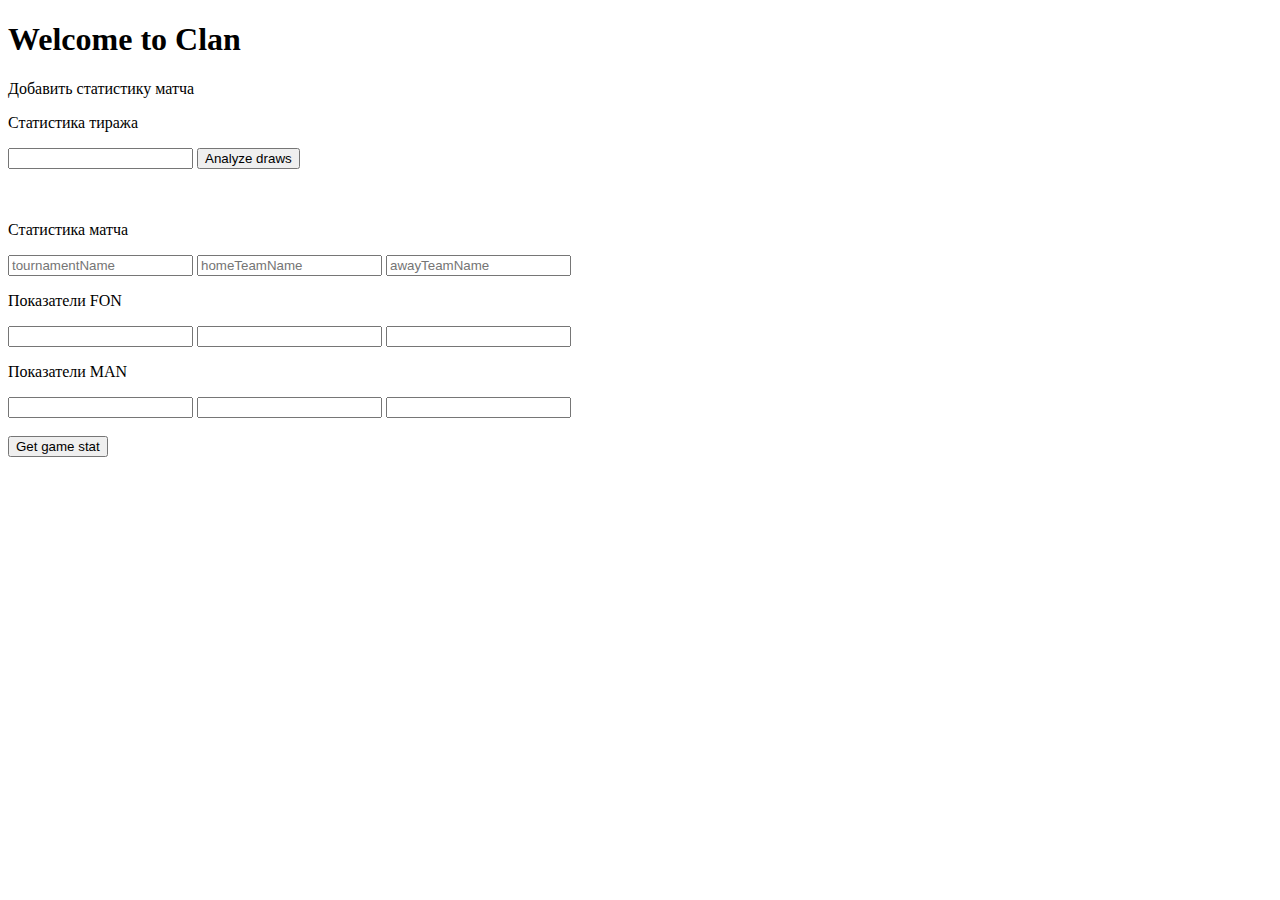
<file: src/main/resources/templates/index.html>
<!DOCTYPE html>
<html lang="en" xmlns:th="http://www.thymeleaf.org">
<head>
    <meta charset="UTF-8">
    <title>Main Page</title>
</head>
<body>
    <h1>Welcome to Clan</h1>

    <a th:href="@{/rowstat}">Добавить статистику матча</a>

    <p>Статистика тиража</p>
    <form action="#" th:action="@{/drawstat}" th:object="${data}" method="post">
        <input type="text" th:field="*{size}">
        <input type="submit" value="Analyze draws">
    </form>

    <br/>
    <br/>

    <p>Статистика матча</p>
    <form action="#" th:action="@{/gamestat}" th:object="${data}" method="post">
        <input type="text" th:field="*{tournamentName}" placeholder="tournamentName" th:size="40">
        <input type="text" th:field="*{homeTeamName}" placeholder="homeTeamName">
        <input type="text" th:field="*{awayTeamName}" placeholder="awayTeamName">
        <br/>
        <p>Показатели FON</p>
        <input type="text" th:field="*{fonHome}">
        <input type="text" th:field="*{fonDraw}">
        <input type="text" th:field="*{fonAway}">
        <br/>
        <p>Показатели MAN</p>
        <input type="text" th:field="*{manHome}">
        <input type="text" th:field="*{manDraw}">
        <input type="text" th:field="*{manAway}">
        <br/>
        <br/>
        <input type="submit" value="Get game stat">
    </form>
</body>
</html>
</file>
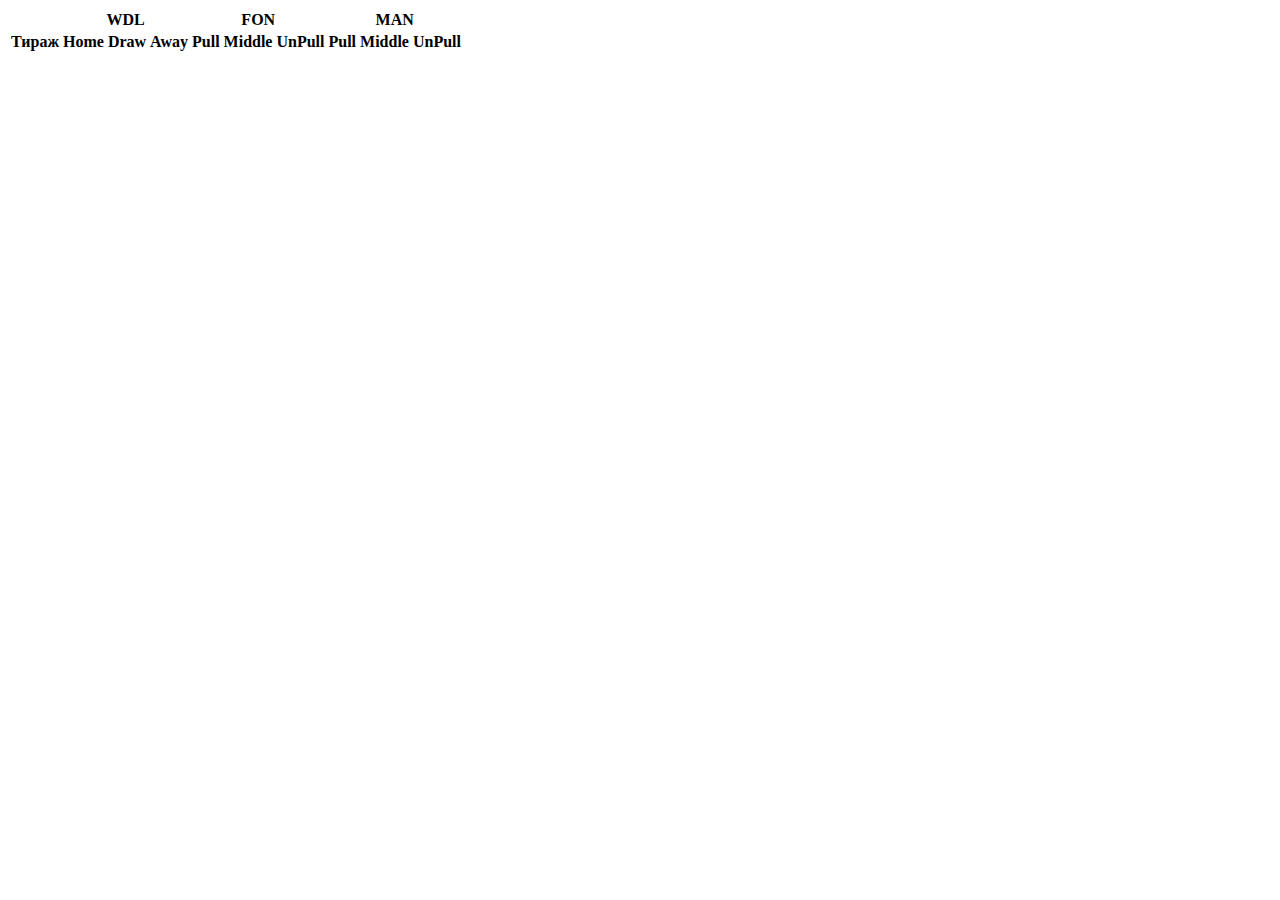
<file: src/main/resources/templates/drawstat.html>
<!DOCTYPE html>
<html lang="en" xmlns:th="http://www.thymeleaf.org">
<head>
    <meta charset="UTF-8">
    <title>Draw Stat</title>
    <link rel="stylesheet" th:href="@{/css/main.css}">
</head>
<body>
    <table class="table">
        <colgroup>
            <col class="column-grey"/>
            <col span="3" class="column-blue"/>
            <col span="3" class="column-grey"/>
            <col span="3" class="column-blue"/>
        </colgroup>
        <tr>
            <td rowspan="1"></td>
            <th colspan="3">WDL</th>
            <th colspan="3">FON</th>
            <th colspan="3">MAN</th>

        </tr>
        <tr>
            <th>Тираж</th>
            <th>Home</th>
            <th>Draw</th>
            <th>Away</th>
            <th>Pull</th>
            <th>Middle</th>
            <th>UnPull</th>
            <th>Pull</th>
            <th>Middle</th>
            <th>UnPull</th>
        </tr>
        <tbody>
            <tr th:each="stat : ${statistic}">
                <td th:text="${stat.getDrawNumber()}"></td>
                <td th:text="${stat.getHomeWinNumber()}"></td>
                <td th:text="${stat.getDrawGameNumber()}"></td>
                <td th:text="${stat.getAwayWinNumber()}"></td>
                <td th:text="${stat.getFonPullNumber()}"></td>
                <td th:text="${stat.getFonMiddleNumber()}"></td>
                <td th:text="${stat.getFonUnPullNumber()}"></td>
                <td th:text="${stat.getManPullNumber()}"></td>
                <td th:text="${stat.getManMiddleNumber()}"></td>
                <td th:text="${stat.getManUnPullNumber()}"></td>
            </tr>
        </tbody>
    </table>

</body>
</html>
</file>
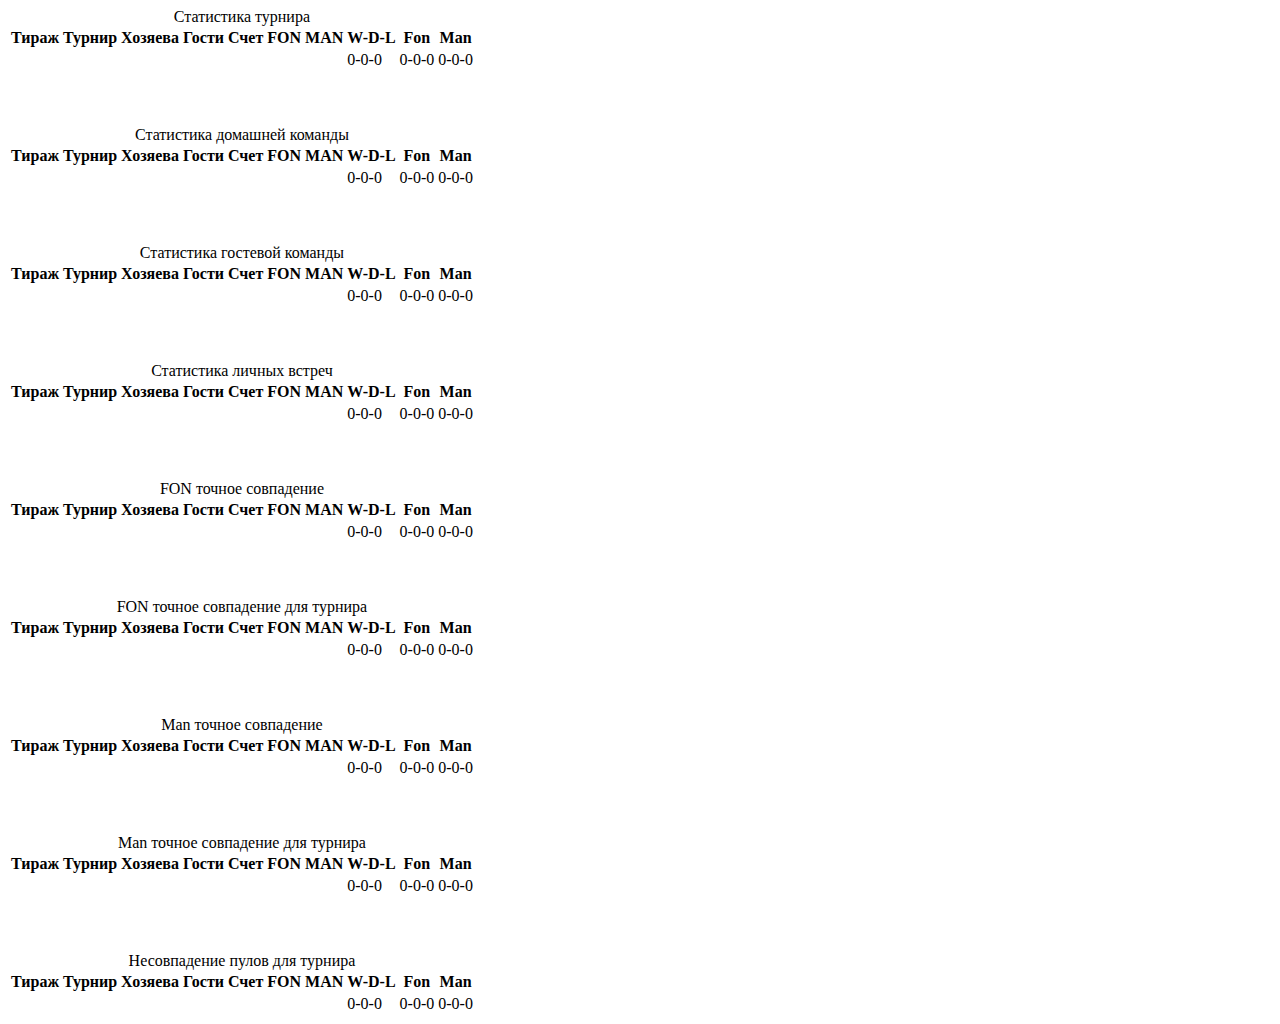
<file: src/main/resources/templates/gamestat.html>
<!DOCTYPE html>
<html lang="en" xmlns:th="http://www.thymeleaf.org">
<head>
    <meta charset="UTF-8">
    <title>Game Stat</title>
    <link rel="stylesheet" th:href="@{/css/main.css}">
    <script th:src="@{/js/jquery-3.3.1.js}"></script>
    <script th:src="@{/js/data.js}"></script>
</head>
<body>
    <table class="table table-width">
        <caption>Статистика турнира</caption>
        <colgroup>
            <col span="2" class="column-grey">
            <col span="2" class="column-blue">
            <col span="2" class="column-grey">
            <col span="3" class="column-blue">
            <col span="3" class="column-grey">
        </colgroup>
       <tr>
           <th>Тираж</th>
           <th>Турнир</th>
           <th>Хозяева</th>
           <th>Гости</th>
           <th colspan="2">Счет</th>
           <th colspan="3">FON</th>
           <th colspan="3">MAN</th>
           <th>W-D-L</th>
           <th>Fon</th>
           <th>Man</th>
       </tr>
       <tbody>
            <tr th:each="stat : ${tournamentStatistic}" class="CompStat" th:id="${stat.getId()}">
                <td th:text="${stat.getDrawNumber()}"></td>
                <td th:text="${stat.getTournamentName()}"></td>
                <td th:text="${stat.getHomeTeamName()}"></td>
                <td th:text="${stat.getAwayTeamName()}"></td>
                <td th:id="${stat.getId()}+HG" th:text="${stat.getHomeScore()}"></td>
                <td th:id="${stat.getId()}+AG" th:text="${stat.getAwayScore()}"></td>
                <td th:id="${stat.getId()}+FH" th:text="${stat.getFonHome()}"></td>
                <td th:id="${stat.getId()}+FD" th:text="${stat.getFonDraw()}"></td>
                <td th:id="${stat.getId()}+FA" th:text="${stat.getFonAway()}"></td>
                <td th:id="${stat.getId()}+MH" th:text="${stat.getManHome()}"></td>
                <td th:id="${stat.getId()}+MD" th:text="${stat.getManDraw()}"></td>
                <td th:id="${stat.getId()}+MA" th:text="${stat.getManAway()}"></td>
                <td th:id="${stat.getId()}+wdlCompStat" >0-0-0</td>
                <td th:id="${stat.getId()}+fonCompStat" >0-0-0</td>
                <td th:id="${stat.getId()}+manCompStat" >0-0-0</td>
            </tr>
       </tbody>
    </table>

    <br/><br/><br/>

    <table class="table table-width">
        <caption>Статистика домашней команды</caption>
        <colgroup>
            <col span="2" class="column-grey">
            <col span="2" class="column-blue">
            <col span="2" class="column-grey">
            <col span="3" class="column-blue">
            <col span="3" class="column-grey">
        </colgroup>
        <tr>
            <th>Тираж</th>
            <th>Турнир</th>
            <th>Хозяева</th>
            <th>Гости</th>
            <th colspan="2">Счет</th>
            <th colspan="3">FON</th>
            <th colspan="3">MAN</th>
            <th>W-D-L</th>
            <th>Fon</th>
            <th>Man</th>
        </tr>
        <tbody>
        <tr th:each="stat : ${homeTeamStat}" class="HomeTeamStat" th:id="${stat.getId()}">
            <td th:text="${stat.getDrawNumber()}"></td>
            <td th:text="${stat.getTournamentName()}"></td>
            <td th:text="${stat.getHomeTeamName()}"></td>
            <td th:text="${stat.getAwayTeamName()}"></td>
            <td th:id="${stat.getId()}+HG" th:text="${stat.getHomeScore()}"></td>
            <td th:id="${stat.getId()}+AG" th:text="${stat.getAwayScore()}"></td>
            <td th:id="${stat.getId()}+FH" th:text="${stat.getFonHome()}"></td>
            <td th:id="${stat.getId()}+FD" th:text="${stat.getFonDraw()}"></td>
            <td th:id="${stat.getId()}+FA" th:text="${stat.getFonAway()}"></td>
            <td th:id="${stat.getId()}+MH" th:text="${stat.getManHome()}"></td>
            <td th:id="${stat.getId()}+MD" th:text="${stat.getManDraw()}"></td>
            <td th:id="${stat.getId()}+MA" th:text="${stat.getManAway()}"></td>
            <td th:id="${stat.getId()}+wdlHomeTeamStat" >0-0-0</td>
            <td th:id="${stat.getId()}+fonHomeTeamStat" >0-0-0</td>
            <td th:id="${stat.getId()}+manHomeTeamStat" >0-0-0</td>
        </tr>
        </tbody>
    </table>

    <br/><br/><br/>

    <table class="table table-width">
        <caption>Статистика гостевой команды</caption>
        <colgroup>
            <col span="2" class="column-grey">
            <col span="2" class="column-blue">
            <col span="2" class="column-grey">
            <col span="3" class="column-blue">
            <col span="3" class="column-grey">
        </colgroup>
        <tr>
            <th>Тираж</th>
            <th>Турнир</th>
            <th>Хозяева</th>
            <th>Гости</th>
            <th colspan="2">Счет</th>
            <th colspan="3">FON</th>
            <th colspan="3">MAN</th>
            <th>W-D-L</th>
            <th>Fon</th>
            <th>Man</th>
        </tr>
        <tbody>
        <tr th:each="stat : ${awayTeamStat}" class="AwayTeamStat" th:id="${stat.getId()}">
            <td th:text="${stat.getDrawNumber()}"></td>
            <td th:text="${stat.getTournamentName()}"></td>
            <td th:text="${stat.getHomeTeamName()}"></td>
            <td th:text="${stat.getAwayTeamName()}"></td>
            <td th:id="${stat.getId()}+HG" th:text="${stat.getHomeScore()}"></td>
            <td th:id="${stat.getId()}+AG" th:text="${stat.getAwayScore()}"></td>
            <td th:id="${stat.getId()}+FH" th:text="${stat.getFonHome()}"></td>
            <td th:id="${stat.getId()}+FD" th:text="${stat.getFonDraw()}"></td>
            <td th:id="${stat.getId()}+FA" th:text="${stat.getFonAway()}"></td>
            <td th:id="${stat.getId()}+MH" th:text="${stat.getManHome()}"></td>
            <td th:id="${stat.getId()}+MD" th:text="${stat.getManDraw()}"></td>
            <td th:id="${stat.getId()}+MA" th:text="${stat.getManAway()}"></td>
            <td th:id="${stat.getId()}+wdlAwayTeamStat" >0-0-0</td>
            <td th:id="${stat.getId()}+fonAwayTeamStat" >0-0-0</td>
            <td th:id="${stat.getId()}+manAwayTeamStat" >0-0-0</td>
        </tr>
        </tbody>
    </table>


    <br/><br/><br/>

    <table class="table table-width">
        <caption>Статистика личных встреч</caption>
        <colgroup>
            <col span="2" class="column-grey">
            <col span="2" class="column-blue">
            <col span="2" class="column-grey">
            <col span="3" class="column-blue">
            <col span="3" class="column-grey">
        </colgroup>
        <tr>
            <th>Тираж</th>
            <th>Турнир</th>
            <th>Хозяева</th>
            <th>Гости</th>
            <th colspan="2">Счет</th>
            <th colspan="3">FON</th>
            <th colspan="3">MAN</th>
            <th>W-D-L</th>
            <th>Fon</th>
            <th>Man</th>
        </tr>
        <tbody>
        <tr th:each="stat : ${h2hStatistic}" class="H2HStat" th:id="${stat.getId()}">
            <td th:text="${stat.getDrawNumber()}"></td>
            <td th:text="${stat.getTournamentName()}"></td>
            <td th:text="${stat.getHomeTeamName()}"></td>
            <td th:text="${stat.getAwayTeamName()}"></td>
            <td th:id="${stat.getId()}+HG" th:text="${stat.getHomeScore()}"></td>
            <td th:id="${stat.getId()}+AG" th:text="${stat.getAwayScore()}"></td>
            <td th:id="${stat.getId()}+FH" th:text="${stat.getFonHome()}"></td>
            <td th:id="${stat.getId()}+FD" th:text="${stat.getFonDraw()}"></td>
            <td th:id="${stat.getId()}+FA" th:text="${stat.getFonAway()}"></td>
            <td th:id="${stat.getId()}+MH" th:text="${stat.getManHome()}"></td>
            <td th:id="${stat.getId()}+MD" th:text="${stat.getManDraw()}"></td>
            <td th:id="${stat.getId()}+MA" th:text="${stat.getManAway()}"></td>
            <td th:id="${stat.getId()}+wdlH2HStat" >0-0-0</td>
            <td th:id="${stat.getId()}+fonH2HStat" >0-0-0</td>
            <td th:id="${stat.getId()}+manH2HStat" >0-0-0</td>
        </tr>
        </tbody>
    </table>

    <br/><br/><br/>

    <table class="table table-width">
        <caption>FON точное совпадение</caption>
        <colgroup>
            <col span="2" class="column-grey">
            <col span="2" class="column-blue">
            <col span="2" class="column-grey">
            <col span="3" class="column-blue">
            <col span="3" class="column-grey">
        </colgroup>
        <tr>
            <th>Тираж</th>
            <th>Турнир</th>
            <th>Хозяева</th>
            <th>Гости</th>
            <th colspan="2">Счет</th>
            <th colspan="3">FON</th>
            <th colspan="3">MAN</th>
            <th>W-D-L</th>
            <th>Fon</th>
            <th>Man</th>
        </tr>
        <tbody>
        <tr th:each="stat : ${fonValuesExactMatch}" class="FonExactMatch" th:id="${stat.getId()}">
            <td th:text="${stat.getDrawNumber()}"></td>
            <td th:text="${stat.getTournamentName()}"></td>
            <td th:text="${stat.getHomeTeamName()}"></td>
            <td th:text="${stat.getAwayTeamName()}"></td>
            <td th:id="${stat.getId()}+HG" th:text="${stat.getHomeScore()}"></td>
            <td th:id="${stat.getId()}+AG" th:text="${stat.getAwayScore()}"></td>
            <td th:id="${stat.getId()}+FH" th:text="${stat.getFonHome()}"></td>
            <td th:id="${stat.getId()}+FD" th:text="${stat.getFonDraw()}"></td>
            <td th:id="${stat.getId()}+FA" th:text="${stat.getFonAway()}"></td>
            <td th:id="${stat.getId()}+MH" th:text="${stat.getManHome()}"></td>
            <td th:id="${stat.getId()}+MD" th:text="${stat.getManDraw()}"></td>
            <td th:id="${stat.getId()}+MA" th:text="${stat.getManAway()}"></td>
            <td th:id="${stat.getId()}+wdlFonExactMatch" >0-0-0</td>
            <td th:id="${stat.getId()}+fonFonExactMatch" >0-0-0</td>
            <td th:id="${stat.getId()}+manFonExactMatch" >0-0-0</td>
        </tr>
        </tbody>
    </table>

    <br/><br/><br/>

    <table class="table table-width">
        <caption>FON точное совпадение для турнира</caption>
        <colgroup>
            <col span="2" class="column-grey">
            <col span="2" class="column-blue">
            <col span="2" class="column-grey">
            <col span="3" class="column-blue">
            <col span="3" class="column-grey">
        </colgroup>
        <tr>
            <th>Тираж</th>
            <th>Турнир</th>
            <th>Хозяева</th>
            <th>Гости</th>
            <th colspan="2">Счет</th>
            <th colspan="3">FON</th>
            <th colspan="3">MAN</th>
            <th>W-D-L</th>
            <th>Fon</th>
            <th>Man</th>
        </tr>
        <tbody>
        <tr th:each="stat : ${fonValuesExactMatchForTournament}" class="FonExactMatchComp" th:id="${stat.getId()}">
            <td th:text="${stat.getDrawNumber()}"></td>
            <td th:text="${stat.getTournamentName()}"></td>
            <td th:text="${stat.getHomeTeamName()}"></td>
            <td th:text="${stat.getAwayTeamName()}"></td>
            <td th:id="${stat.getId()}+HG" th:text="${stat.getHomeScore()}"></td>
            <td th:id="${stat.getId()}+AG" th:text="${stat.getAwayScore()}"></td>
            <td th:id="${stat.getId()}+FH" th:text="${stat.getFonHome()}"></td>
            <td th:id="${stat.getId()}+FD" th:text="${stat.getFonDraw()}"></td>
            <td th:id="${stat.getId()}+FA" th:text="${stat.getFonAway()}"></td>
            <td th:id="${stat.getId()}+MH" th:text="${stat.getManHome()}"></td>
            <td th:id="${stat.getId()}+MD" th:text="${stat.getManDraw()}"></td>
            <td th:id="${stat.getId()}+MA" th:text="${stat.getManAway()}"></td>
            <td th:id="${stat.getId()}+wdlFonExactMatchComp" >0-0-0</td>
            <td th:id="${stat.getId()}+fonFonExactMatchComp" >0-0-0</td>
            <td th:id="${stat.getId()}+manFonExactMatchComp" >0-0-0</td>
        </tr>
        </tbody>
    </table>




    <br/><br/><br/>

    <table class="table table-width">
        <caption>Man точное совпадение</caption>
        <colgroup>
            <col span="2" class="column-grey">
            <col span="2" class="column-blue">
            <col span="2" class="column-grey">
            <col span="3" class="column-blue">
            <col span="3" class="column-grey">
        </colgroup>
        <tr>
            <th>Тираж</th>
            <th>Турнир</th>
            <th>Хозяева</th>
            <th>Гости</th>
            <th colspan="2">Счет</th>
            <th colspan="3">FON</th>
            <th colspan="3">MAN</th>
            <th>W-D-L</th>
            <th>Fon</th>
            <th>Man</th>
        </tr>
        <tbody>
        <tr th:each="stat : ${manValuesExactMatch}" class="ManExactValue" th:id="${stat.getId()}">
            <td th:text="${stat.getDrawNumber()}"></td>
            <td th:text="${stat.getTournamentName()}"></td>
            <td th:text="${stat.getHomeTeamName()}"></td>
            <td th:text="${stat.getAwayTeamName()}"></td>
            <td th:id="${stat.getId()}+HG" th:text="${stat.getHomeScore()}"></td>
            <td th:id="${stat.getId()}+AG" th:text="${stat.getAwayScore()}"></td>
            <td th:id="${stat.getId()}+FH" th:text="${stat.getFonHome()}"></td>
            <td th:id="${stat.getId()}+FD" th:text="${stat.getFonDraw()}"></td>
            <td th:id="${stat.getId()}+FA" th:text="${stat.getFonAway()}"></td>
            <td th:id="${stat.getId()}+MH" th:text="${stat.getManHome()}"></td>
            <td th:id="${stat.getId()}+MD" th:text="${stat.getManDraw()}"></td>
            <td th:id="${stat.getId()}+MA" th:text="${stat.getManAway()}"></td>
            <td th:id="${stat.getId()}+wdlManExactValue" >0-0-0</td>
            <td th:id="${stat.getId()}+fonManExactValue" >0-0-0</td>
            <td th:id="${stat.getId()}+manManExactValue" >0-0-0</td>
        </tr>
        </tbody>
    </table>

    <br/><br/><br/>

    <table class="table table-width">
        <caption>Man точное совпадение для турнира</caption>
        <colgroup>
            <col span="2" class="column-grey">
            <col span="2" class="column-blue">
            <col span="2" class="column-grey">
            <col span="3" class="column-blue">
            <col span="3" class="column-grey">
        </colgroup>
        <tr>
            <th>Тираж</th>
            <th>Турнир</th>
            <th>Хозяева</th>
            <th>Гости</th>
            <th colspan="2">Счет</th>
            <th colspan="3">FON</th>
            <th colspan="3">MAN</th>
            <th>W-D-L</th>
            <th>Fon</th>
            <th>Man</th>
        </tr>
        <tbody>
        <tr th:each="stat : ${manValuesExactMatchForTournament}" class="ManExactValueForComp" th:id="${stat.getId()}">
            <td th:text="${stat.getDrawNumber()}"></td>
            <td th:text="${stat.getTournamentName()}"></td>
            <td th:text="${stat.getHomeTeamName()}"></td>
            <td th:text="${stat.getAwayTeamName()}"></td>
            <td th:id="${stat.getId()}+HG" th:text="${stat.getHomeScore()}"></td>
            <td th:id="${stat.getId()}+AG" th:text="${stat.getAwayScore()}"></td>
            <td th:id="${stat.getId()}+FH" th:text="${stat.getFonHome()}"></td>
            <td th:id="${stat.getId()}+FD" th:text="${stat.getFonDraw()}"></td>
            <td th:id="${stat.getId()}+FA" th:text="${stat.getFonAway()}"></td>
            <td th:id="${stat.getId()}+MH" th:text="${stat.getManHome()}"></td>
            <td th:id="${stat.getId()}+MD" th:text="${stat.getManDraw()}"></td>
            <td th:id="${stat.getId()}+MA" th:text="${stat.getManAway()}"></td>
            <td th:id="${stat.getId()}+wdlManExactValueForComp" >0-0-0</td>
            <td th:id="${stat.getId()}+fonManExactValueForComp" >0-0-0</td>
            <td th:id="${stat.getId()}+manManExactValueForComp" >0-0-0</td>
        </tr>
        </tbody>
    </table>

    <br/><br/><br/>

    <table class="table table-width">
        <caption>Несовпадение пулов для турнира</caption>
        <colgroup>
            <col span="2" class="column-grey">
            <col span="2" class="column-blue">
            <col span="2" class="column-grey">
            <col span="3" class="column-blue">
            <col span="3" class="column-grey">
        </colgroup>
        <tr>
            <th>Тираж</th>
            <th>Турнир</th>
            <th>Хозяева</th>
            <th>Гости</th>
            <th colspan="2">Счет</th>
            <th colspan="3">FON</th>
            <th colspan="3">MAN</th>
            <th>W-D-L</th>
            <th>Fon</th>
            <th>Man</th>
        </tr>
        <tbody>
        <tr th:each="stat : ${withFonAndManAndCompName}" class="PullCompMismatch" th:id="${stat.getId()}">
            <td th:text="${stat.getDrawNumber()}"></td>
            <td th:text="${stat.getTournamentName()}"></td>
            <td th:text="${stat.getHomeTeamName()}"></td>
            <td th:text="${stat.getAwayTeamName()}"></td>
            <td th:id="${stat.getId()}+HG" th:text="${stat.getHomeScore()}"></td>
            <td th:id="${stat.getId()}+AG" th:text="${stat.getAwayScore()}"></td>
            <td th:id="${stat.getId()}+FH" th:text="${stat.getFonHome()}"></td>
            <td th:id="${stat.getId()}+FD" th:text="${stat.getFonDraw()}"></td>
            <td th:id="${stat.getId()}+FA" th:text="${stat.getFonAway()}"></td>
            <td th:id="${stat.getId()}+MH" th:text="${stat.getManHome()}"></td>
            <td th:id="${stat.getId()}+MD" th:text="${stat.getManDraw()}"></td>
            <td th:id="${stat.getId()}+MA" th:text="${stat.getManAway()}"></td>
            <td th:id="${stat.getId()}+wdlPullCompMismatch" >0-0-0</td>
            <td th:id="${stat.getId()}+fonPullCompMismatch" >0-0-0</td>
            <td th:id="${stat.getId()}+manPullCompMismatch" >0-0-0</td>
        </tr>
        </tbody>
    </table>


</body>
</html>
</file>
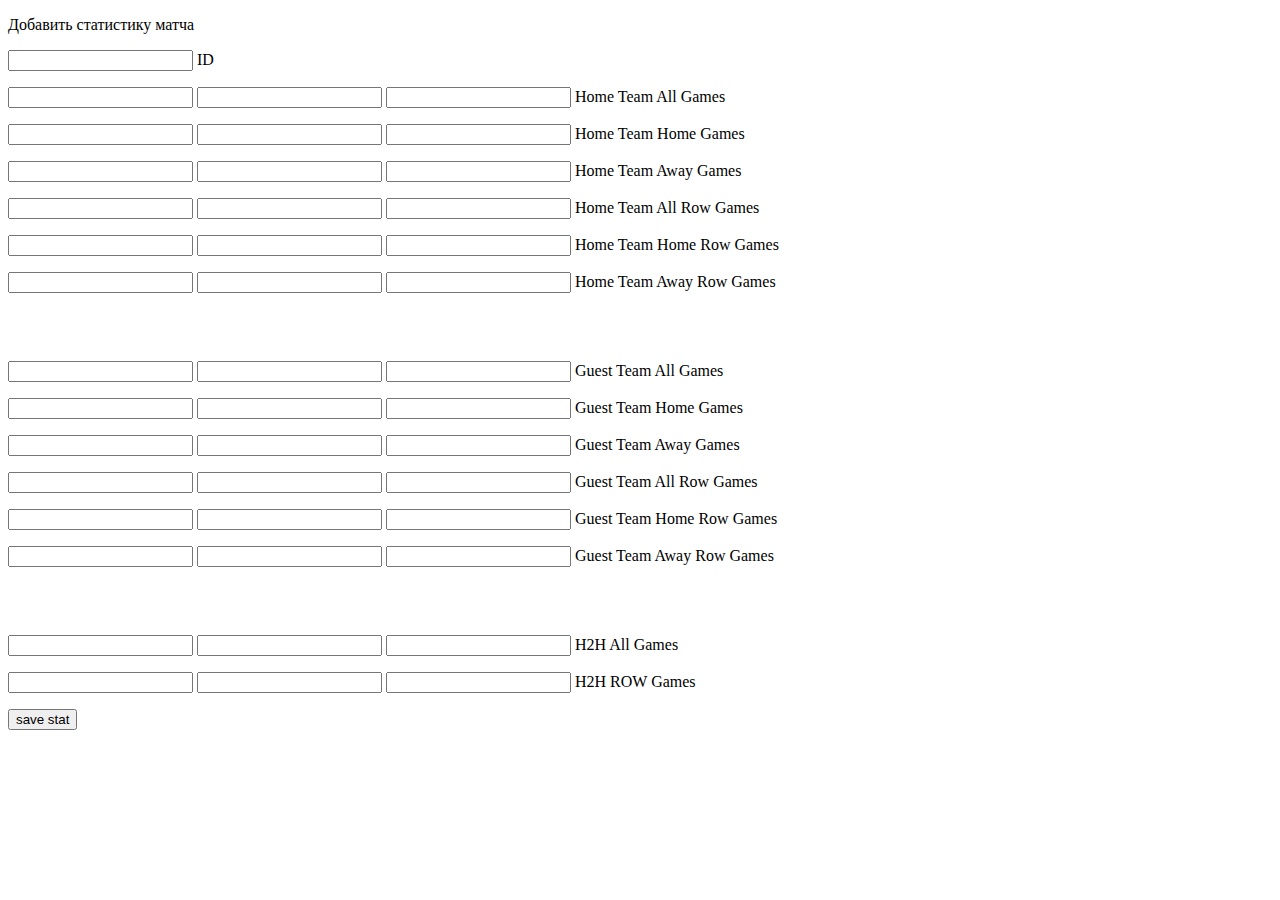
<file: src/main/resources/templates/rowstat.html>
<!DOCTYPE html>
<html lang="en" xmlns:th="http://www.thymeleaf.org">
<head>
    <meta charset="UTF-8">
    <title>Row Stat</title>
</head>
<body>
    <p>Добавить статистику матча</p>
    <form action="#" th:action="@{/rowstatsave}" th:object="${data}" method="post">
    <p><input type="text" th:field="*{drawId}">  ID</p>
    <p>
        <input type="text" th:field="*{homeTeamAllWin}">
        <input type="text" th:field="*{homeTeamAllDraw}">
        <input type="text" th:field="*{homeTeamAllLose}">   Home Team All Games
    </p>
    <p>
        <input type="text" th:field="*{homeTeamHomeWin}">
        <input type="text" th:field="*{homeTeamHomeDraw}">
        <input type="text" th:field="*{homeTeamHomeLose}">   Home Team Home Games
    </p>
    <p>
        <input type="text" th:field="*{homeTeamAwayWin}">
        <input type="text" th:field="*{homeTeamAwayDraw}">
        <input type="text" th:field="*{homeTeamAwayLose}">   Home Team Away Games
    </p>
    <p>
        <input type="text" th:field="*{homeTeamAllRowWin}">
        <input type="text" th:field="*{homeTeamAllRowDraw}">
        <input type="text" th:field="*{homeTeamAllRowLose}">   Home Team All Row Games
    </p>
    <p>
        <input type="text" th:field="*{homeTeamHomeRowWin}">
        <input type="text" th:field="*{homeTeamHomeRowDraw}">
        <input type="text" th:field="*{homeTeamHomeRowLose}">   Home Team Home Row Games
    </p>
    <p>
        <input type="text" th:field="*{homeTeamAwayRowWin}">
        <input type="text" th:field="*{homeTeamAwayRowDraw}">
        <input type="text" th:field="*{homeTeamAwayRowLose}">   Home Team Away Row Games
    </p>
    <br/> <br/>


    <p>
        <input type="text" th:field="*{awayTeamAllWin}">
        <input type="text" th:field="*{awayTeamAllDraw}">
        <input type="text" th:field="*{awayTeamAllLose}">   Guest Team All Games
    </p>
    <p>
        <input type="text" th:field="*{awayTeamHomeWin}">
        <input type="text" th:field="*{awayTeamHomeDraw}">
        <input type="text" th:field="*{awayTeamHomeLose}">   Guest Team Home Games
    </p>
    <p>
        <input type="text" th:field="*{awayTeamAwayWin}">
        <input type="text" th:field="*{awayTeamAwayDraw}">
        <input type="text" th:field="*{awayTeamAwayLose}">   Guest Team Away Games
    </p>
    <p>
        <input type="text" th:field="*{awayTeamAllRowWin}">
        <input type="text" th:field="*{awayTeamAllRowDraw}">
        <input type="text" th:field="*{awayTeamAllRowLose}">   Guest Team All Row Games
    </p>
    <p>
        <input type="text" th:field="*{awayTeamHomeRowWin}">
        <input type="text" th:field="*{awayTeamHomeRowDraw}">
        <input type="text" th:field="*{awayTeamHomeRowLose}">   Guest Team Home Row Games
    </p>
    <p>
        <input type="text" th:field="*{awayTeamAwayRowWin}">
        <input type="text" th:field="*{awayTeamAwayRowDraw}">
        <input type="text" th:field="*{awayTeamAwayRowLose}">   Guest Team Away Row Games
    </p>


    <br/> <br/>


    <p>
        <input type="text" th:field="*{hhWin}">
        <input type="text" th:field="*{hhDraw}">
        <input type="text" th:field="*{hhLose}">   H2H All Games
    </p>

    <p>
        <input type="text" th:field="*{hhRowWin}">
        <input type="text" th:field="*{hhRowDraw}">
        <input type="text" th:field="*{hhRowLose}">   H2H ROW Games
    </p>




        <input type="submit" value="save stat">
    </form>




</body>
</html>
</file>
